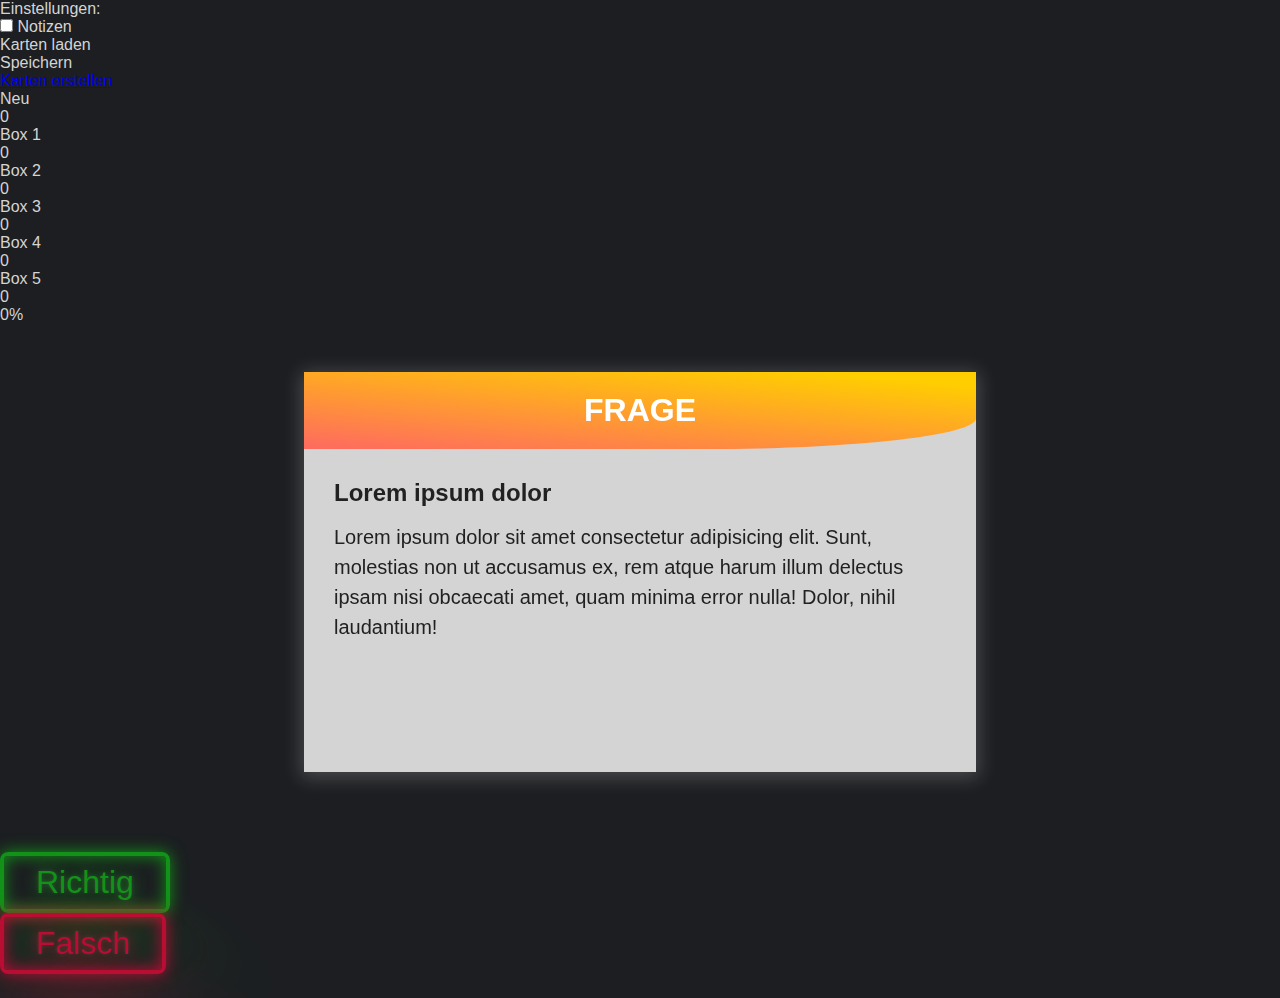
<file: index.html>
<!DOCTYPE html>
<html lang="de">

<head>
    <meta charset="UTF-8">
    <meta http-equiv="X-UA-Compatible">
    <meta name="viewport" content="width=device-width, initial-scale=1.0">
    <title>Index Card App</title>
    <link href="https://cdn.jsdelivr.net/npm/bootstrap@5.1.3/dist/css/bootstrap.min.css" rel="stylesheet"
        integrity="sha384-1BmE4kWBq78iYhFldvKuhfTAU6auU8tT94WrHftjDbrCEXSU1oBoqyl2QvZ6jIW3" crossorigin="anonymous">
    <link rel="stylesheet" href="css/card.css" />
    <link rel="stylesheet" href="css/notecard.css" />
    <link rel="stylesheet" href="css/neonbutton.css" />
    <link rel="stylesheet" href="css/main.css" />
</head>

<body>
    <div class="container">
        <div class="row justify-content-md-center">
            <div class="col-lg-auto">Einstellungen:</div>
            <div class="col-lg-auto">
                <div class="form-check">
                    <input class="form-check-input" type="checkbox" value="" id="note_checkbox">
                    <label class="form-check-label" for="note_checkbox">
                    Notizen
                    </label>
                </div>
            </div>
        </div>
        <div class="row mt-2 text-center justify-content-md-center">
            <div class="col col-lg-2 text-start">
                <div type="button" onclick="click_loadcards()" class="btn btn-outline-secondary">
                    Karten laden
                </div>
            </div>
            <div class="col col-lg-2">
                <div type="button" onclick="click_save()" class="btn btn-outline-secondary">
                    Speichern
                </div>
            </div>
            <div class="col col-lg-2 text-end">
                <a type="button" href="createcards.html" class="btn btn-outline-secondary">
                    Karten erstellen
                </a>
            </div>
        </div>

        <div class="row mt-5 text-center justify-content-md-center">
            <div class="col col-lg-1">
                <div class="row text-center">
                    <div class="col">Neu</div>
                </div>
                <div class="row text-center">
                    <div id="_newcards" class="col">0</div>
                </div>
            </div>
            <div class="col col-lg-1">
                <div class="row text-center">
                    <div class="col">Box 1</div>
                </div>
                <div class="row text-center">
                    <div id="_box1" class="col">0</div>
                </div>
            </div>
            <div class="col col-lg-1">
                <div class="row text-center">
                    <div class="col">Box 2</div>
                </div>
                <div class="row text-center">
                    <div id="_box2" class="col">0</div>
                </div>
            </div>
            <div class="col col-lg-1">
                <div class="row text-center">
                    <div class="col">Box 3</div>
                </div>
                <div class="row text-center">
                    <div id="_box3" class="col">0</div>
                </div>
            </div>
            <div class="col col-lg-1">
                <div class="row text-center">
                    <div class="col">Box 4</div>
                </div>
                <div class="row text-center">
                    <div id="_box4" class="col">0</div>
                </div>
            </div>
            <div class="col col-lg-1">
                <div class="row text-center">
                    <div class="col">Box 5</div>
                </div>
                <div class="row text-center">
                    <div id="_box5" class="col">0</div>
                </div>
            </div>
        </div>

        <div class="row mt-4 text-center justify-content-md-center">
            <div class="col col-lg-6">
                <div class="progress">
                    <div class="progress-bar" role="progressbar" style="width: 0%;" 
                    aria-valuenow="0" aria-valuemin="0" aria-valuemax="100">0%</div>
                </div>
            </div>
        </div>

        <div class="row">
            <div id="col_card" class="col col-lg-12">
                <div class="my__card">
                    <div class="card__inner">
                        <div class="card__face card__face--front">
                            <div class="card__content--front">
                                <div class="card__header--front">
                                    <h2 id="Question_Headline">Frage</h2>
                                </div>
                                <div class="card__body--front">
                                    <h3 id="Front_Head">Lorem ipsum dolor</h3>
                                    <p id="Front_Body" class="text-center">Lorem ipsum dolor sit amet consectetur
                                        adipisicing elit. Sunt, molestias non ut
                                        accusamus ex, rem atque harum illum delectus ipsam nisi obcaecati amet, quam minima
                                        error nulla! Dolor, nihil laudantium!</p>
                                </div>
                            </div>
                        </div>
                        <div class="card__face card__face--back">
                            <div class="card__content--back">
                                <div class="card__header--back">
                                    <h2 id="Answer_Headline">Antwort</h2>
                                </div>
                                <div class="card__body--back">
                                    <h3 id="Back_Head">Lorem ipsum dolor</h3>
                                    <p id="Back_Body" class="text-center">Lorem ipsum dolor sit amet consectetur,
                                        adipisicing elit. Cupiditate numquam
                                        excepturi dolorem, voluptate provident distinctio quam a. Tempora molestiae
                                        reiciendis explicabo a dolorum voluptatibus iure sed! Labore sapiente repudiandae
                                        nesciunt.</p>
                                </div>
                            </div>
                        </div>
                    </div>
                </div>
            </div>
            <div id="col_note" class="col col-lg-6" hidden>
                
                <div class="note__card">
                    <div class="notecard__inner">
                        <div class="notecard__face">
                                <div class="notecard__body">
                                    <h3>Notizen:</h3>
                                    <div class="notecard__textarea--wrapper">
                                        <textarea id="note_text" class="form-control"></textarea> 	
                                    </div>
                            </div>
                        </div>                        
                    </div>
                </div>

            </div>
        </div>
        <div class="row text-center justify-content-md-center">
            <div class="col col-lg-3">
                <div onclick="click_correct()" class="neon__button neon__button--correct">Richtig</div>
            </div>
            <div class="col col-lg-3">
                <div onclick="click_wrong()" class="neon__button neon__button--wrong">Falsch</div>
            </div>
        </div>
    </div>

    <script src="js/jquery-3.6.0.min.js"></script>
    <script src="js/utils.js"></script>
    <script src="js/webdb.js"></script>
    <script src="js/main.js"></script>
    <script src="js/card.js"></script>
    <script src="https://cdn.jsdelivr.net/npm/@popperjs/core@2.10.2/dist/umd/popper.min.js"
        integrity="sha384-7+zCNj/IqJ95wo16oMtfsKbZ9ccEh31eOz1HGyDuCQ6wgnyJNSYdrPa03rtR1zdB"
        crossorigin="anonymous"></script>
    <script src="https://cdn.jsdelivr.net/npm/bootstrap@5.1.3/dist/js/bootstrap.min.js"
        integrity="sha384-QJHtvGhmr9XOIpI6YVutG+2QOK9T+ZnN4kzFN1RtK3zEFEIsxhlmWl5/YESvpZ13"
        crossorigin="anonymous"></script>
</body>

</html>
</file>
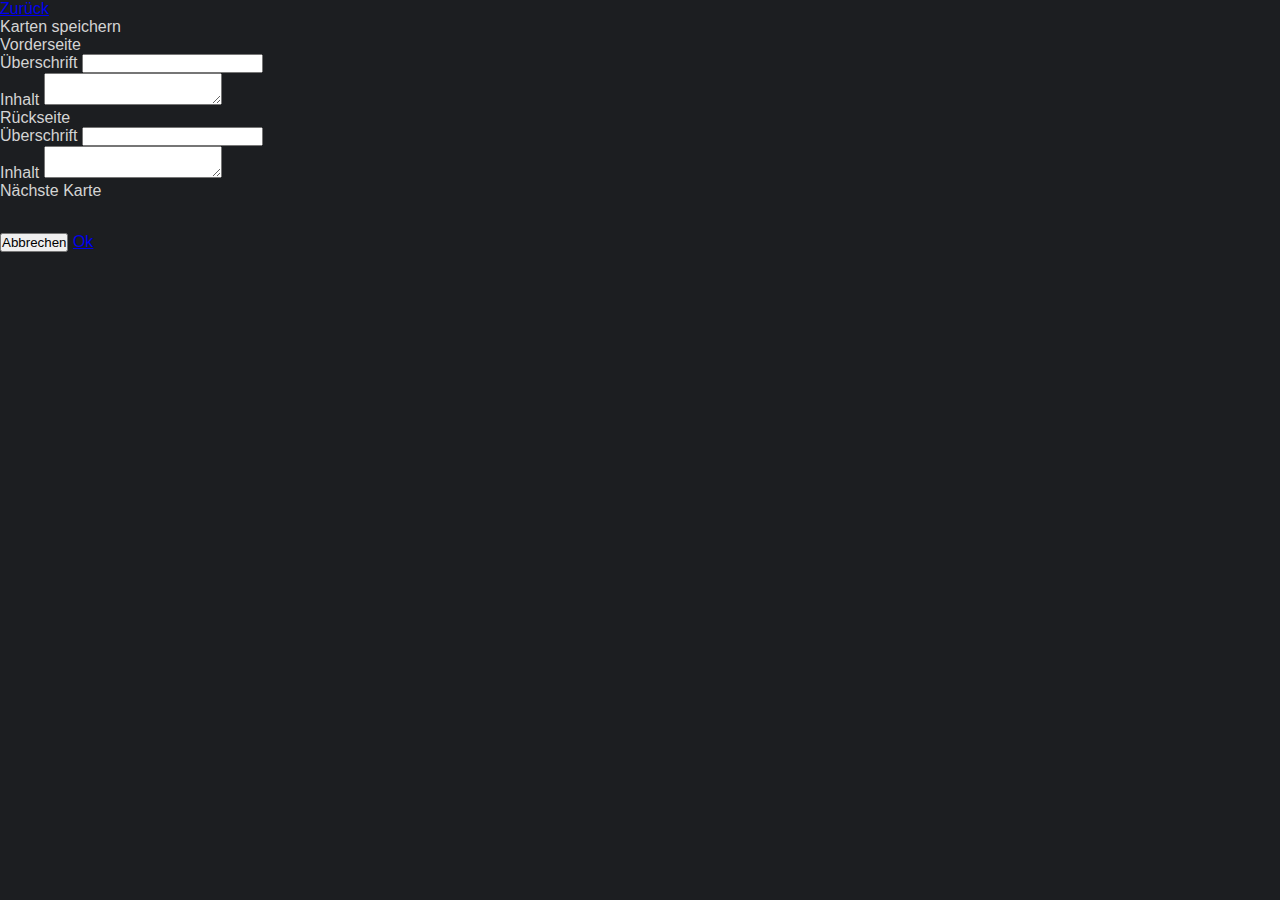
<file: createcards.html>
<!DOCTYPE html>
<html lang="de">

<head>
    <meta charset="UTF-8">
    <meta http-equiv="X-UA-Compatible">
    <meta name="viewport" content="width=device-width, initial-scale=1.0">
    <title>Index Card App</title>
    <link href="https://cdn.jsdelivr.net/npm/bootstrap@5.1.3/dist/css/bootstrap.min.css" rel="stylesheet"
        integrity="sha384-1BmE4kWBq78iYhFldvKuhfTAU6auU8tT94WrHftjDbrCEXSU1oBoqyl2QvZ6jIW3" crossorigin="anonymous">
    <link rel="stylesheet" href="css/card.css" />
    <link rel="stylesheet" href="css/modal.css" />
    <link rel="stylesheet" href="css/main.css" />
</head>

<body>
    <div class="container">
        <div class="row mt-5 justify-content-md-center">
            <div class="col col-lg-2">
                <a type="button" class="btn btn-outline-secondary" href="index.html" onclick="backbutton()">
                    Zurück
                </a>
            </div>
            <div class="col col-lg-2">
            </div>
            <div class="col col-lg-2 text-end">
                <a type="button" onclick="savecards()" class="btn btn-outline-secondary">
                    Karten speichern
                </a>
            </div>
        </div>

        <div class="row mt-5 justify-content-md-center">
            <div class="col text-center col-lg-6">
                Vorderseite
            </div>

        </div>

        <div class="row justify-content-md-center">
            <div class="col col-lg-6">
                <div>
                    <label for="front_header" class="form-label">Überschrift</label>
                    <input id="front_header" type="text" class="form-control">
                </div>
                <div class="mt-2">
                    <label for="front_body" class="form-label">Inhalt</label>
                    <textarea id="front_body" type="text" class="form-control"></textarea>
                </div>
            </div>
        </div>

        <div class="row mt-5 justify-content-md-center">
            <div class="col text-center col-lg-6">
                Rückseite
            </div>

        </div>

        <div class="row justify-content-md-center">
            <div class="col col-lg-6">
                <div>
                    <label for="back_header" class="form-label">Überschrift</label>
                    <input id="back_header" type="text" class="form-control">
                </div>
                <div class="mt-2">
                    <label for="back_body" class="form-label">Inhalt</label>
                    <textarea id="back_body" type="text" class="form-control"></textarea>
                </div>
            </div>
        </div>

        <div class="row mt-5 text-center justify-content-md-center">
            <div class="col col-lg-6">
                <a type="button" onclick="nextcard()" class="btn btn-outline-secondary">
                    Nächste Karte
                </a>
            </div>
        </div>
    </div>

    <div class="modal fade" id="exampleModalCenter" tabindex="-1" role="dialog"
        aria-labelledby="exampleModalCenterTitle" aria-hidden="true">
        <div class="modal-dialog modal-dialog-centered" role="document">
            <div class="modal-content">
                <div class="modal-header">
                    <h5 class="modal-title" id="exampleModalLongTitle">Erstellen beenden?</h5>
                </div>
                <div class="modal-body">
                    Ungespeicherte Karten gehen verloren.
                </div>
                <div class="modal-footer">
                    <button type="button" class="btn btn-secondary" onclick="modal_cancel()">Abbrechen</button>
                    <a type="button" class="btn btn-secondary" href="index.html">Ok</a>
                </div>
            </div>
        </div>
    </div>

    <script src="js/jquery-3.6.0.min.js"></script>
    <script src="js/createcards.js"></script>
    <script src="js/card.js"></script>
    <script src="js/webdb.js"></script>
    <script src="https://cdn.jsdelivr.net/npm/@popperjs/core@2.10.2/dist/umd/popper.min.js"
        integrity="sha384-7+zCNj/IqJ95wo16oMtfsKbZ9ccEh31eOz1HGyDuCQ6wgnyJNSYdrPa03rtR1zdB"
        crossorigin="anonymous"></script>
    <script src="https://cdn.jsdelivr.net/npm/bootstrap@5.1.3/dist/js/bootstrap.min.js"
        integrity="sha384-QJHtvGhmr9XOIpI6YVutG+2QOK9T+ZnN4kzFN1RtK3zEFEIsxhlmWl5/YESvpZ13"
        crossorigin="anonymous"></script>
</body>

</html>
</file>
<file: css/card.css>
:root {
    --card--primary: #ffce00;
    --card--secondary: #fe4880;
    --card--dark: #212121;
    --card--light: #d4d4d4;
}

.my__card {
    margin: 3rem auto 5rem;
    width: 42em;
    height: 25em;
    perspective: 1000px;
}

/*  CARD__INNER */

.card__inner {
    width: 100%;
    height: 100%;
    transition: transform 1s;
    transform-style: preserve-3d;
    cursor: pointer;
    position: relative;
}

.card__inner.is-flipped {
    transform: rotateY(-180deg);
}

/*  CARD__FACE */

.card__face {
    position: absolute;
    width: 100%;
    height: 100%;
    -webkit-backface-visibility: hidden;
    backface-visibility: hidden;
    overflow: hidden;
    border-radius: 16;
    box-shadow: 0px 3px 18px 3px rgba(255, 255, 255, 0.2);
}

.card__face--front, 
.card__face--back {
    background-color: var(--card--light);
    z-index: -2;
}

.card__face--back {
    transform: rotateY(180deg);
}

/*  CARD__CONTENT */

.card__content--front,
.card__content--back {
    width: 100%;
    height: 100%;
  }

/*  CARD__HEADER */

.card__header--front, 
.card__header--back {
    position: relative;
    padding: 20px 20px 20px;
}

.card__header--front::after,
.card__header--back::after {
    content: '';
    display: block;
    position: absolute;
    top: 0;
    left: 0;
    right: 0;
    bottom: 0;
    border-radius: 0 0 40% 0;
    background-image: linear-gradient(185deg, var(--card--primary) 10%, var(--card--secondary) 130%);
}

.card__header--back::after {
    z-index: -2;
}
.card__header--front::after {
    z-index: -1;
}

.card__header--front h2,
.card__header--back h2 {
    color: #FFF;
    font-size: 32px;
    font-weight: 700;
    text-transform: uppercase;
    text-align: center;
}

/*  CARD__BODY */

.card__body--front,
.card__body--back {
    padding: 30px;
}

.card__body--front h3,
.card__body--back h3 {
    color: var(--card--dark);
    font-size: 24px;
    font-weight: 600;
    margin-bottom: 15px;
}

.card__body--front p,
.card__body--back p {
    color: var(--card--dark);
    font-size: 20px;
    line-height: 1.5;
}
</file>
<file: css/notecard.css>
:root {
    --input-area-shadow:#ffce00;
    --notecard--primary: #494949;
    --notecard--secondary: #eeeeee;
    --notecard--dark: #212121;
    --notecard--light: #d4d4d4;
}

.note__card {
    margin: 3rem auto 5rem;
    width: 42em;
    height: 25em;
    perspective: 1000px;
}

/*  CARD__INNER */

.notecard__inner {
    width: 100%;
    height: 100%;
    transition: transform 1s;
    transform-style: preserve-3d;
    cursor: pointer;
    position: relative;
}

.notecard__face {
    position: absolute;
    width: 100%;
    height: 100%;
    -webkit-backface-visibility: hidden;
    backface-visibility: hidden;
    overflow: hidden;
    border-radius: 16;
    box-shadow: 0px 3px 18px 3px rgba(255, 255, 255, 0.2);
    background-color: var(--notecard--light);
    z-index: -2;
}


/*  CARD__BODY */

.notecard__body {
    padding: 30px;
    height: 100%;
}

.notecard__textarea--wrapper{
    color: var(--notecard--dark);
    line-height: 1.5;
    margin-top: 2rem;
    margin-bottom: 15px;
    height: 100%;
    padding-bottom: 70px;
}

.notecard__textarea--wrapper textarea {
    width:100%;
    height: 100%;
    font-size: 22px;
    line-height: 1.5;
    box-sizing: border-box;
    background-color: var(--notecard--light);
    border-color: var(--notecard--dark);
}

.notecard__textarea--wrapper textarea:focus {
    box-shadow: 0 1px 1px rgba(0, 0, 0, 0.1) inset, 0 0 8px rgba(50, 50, 50, 0.6);
    background-color: var(--notecard--light);
    border-color: var(--notecard--dark);

}

.notecard__body h3 {
    color: var(--notecard--dark);
    font-size: 24px;
    font-weight: 600;
    margin-bottom: 15px;
}
</file>
<file: css/neonbutton.css>
:root {
    --neon-button-correct: rgb(18, 146, 24);
    --neon-button-wrong: rgb(185, 13, 50);
}

*,
*::before,
*::after {
    box-sizing: border-box;
}

.neon__button {
    font-size: 2rem;
    display: inline-block;
    text-decoration: none;
    cursor: pointer;
    padding: 0.25em 1em;
    border-radius: 0.25em;
    text-shadow: 0 0 0.125em hsl(0 0% 100% / 0.1), 0 0 0.45em currentColor;
    position: relative;
}

.neon__button--correct {
    color: var(--neon-button-correct);    
    border: var(--neon-button-correct) .125em solid;
    box-shadow: inset 0 0 0.5em 0 var(--neon-button-correct), 0 0 0.5em 0 var(--neon-button-correct);
}

.neon__button--wrong {
    color: var(--neon-button-wrong);    
    border: var(--neon-button-wrong) .125em solid;
    box-shadow: inset 0 0 0.5em 0 var(--neon-button-wrong), 0 0 0.5em 0 var(--neon-button-wrong);
}

.neon__button::before {
    pointer-events: none;
    content: '';
    position: absolute;
    top: 120%;
    left: 0;
    width: 100%;
    height: 100%;
    transform: perspective(4em) rotateX(40deg) translateZ(0.8em) scale(0.6, 0.45);
    filter: blur(2em);
    opacity: 0.7;
}

.neon__button:hover::before {
    opacity: 0.9;
}

.neon__button--correct::before {
    background: var(--neon-button-correct);
}

.neon__button--wrong::before {
    background: var(--neon-button-wrong);
}


.neon__button::after {
    content: '';
    position: absolute;
    top: 0;
    bottom: 0;
    left: 0;
    right: 0;
    opacity: 0;
    transition: opacity 100ms linear;
    z-index: -1;
}

.neon__button--correct::after {
    box-shadow: 0 0 2em 0.15em var(--neon-button-correct);
    background-color: var(--neon-button-correct);
}

.neon__button--wrong::after {
    box-shadow: 0 0 2em 0.15em var(--neon-button-wrong);
    background-color: var(--neon-button-wrong);
}

.neon__button:hover::after {
    opacity: 0.8;
}

.neon__button:hover {
    color: var(--background-primary);
    text-shadow: none;
}
</file>
<file: css/main.css>
:root {    
    --background-primary: #1c1e21;
}

* {
    margin: 0;
    padding: 0;
}

body {
    background-color: var(--background-primary);
    font-family: sans-serif;
    color: #d4d4d4;
}
</file>
<file: css/modal.css>
.modal {
    color: #1c1e21;
}
</file>
